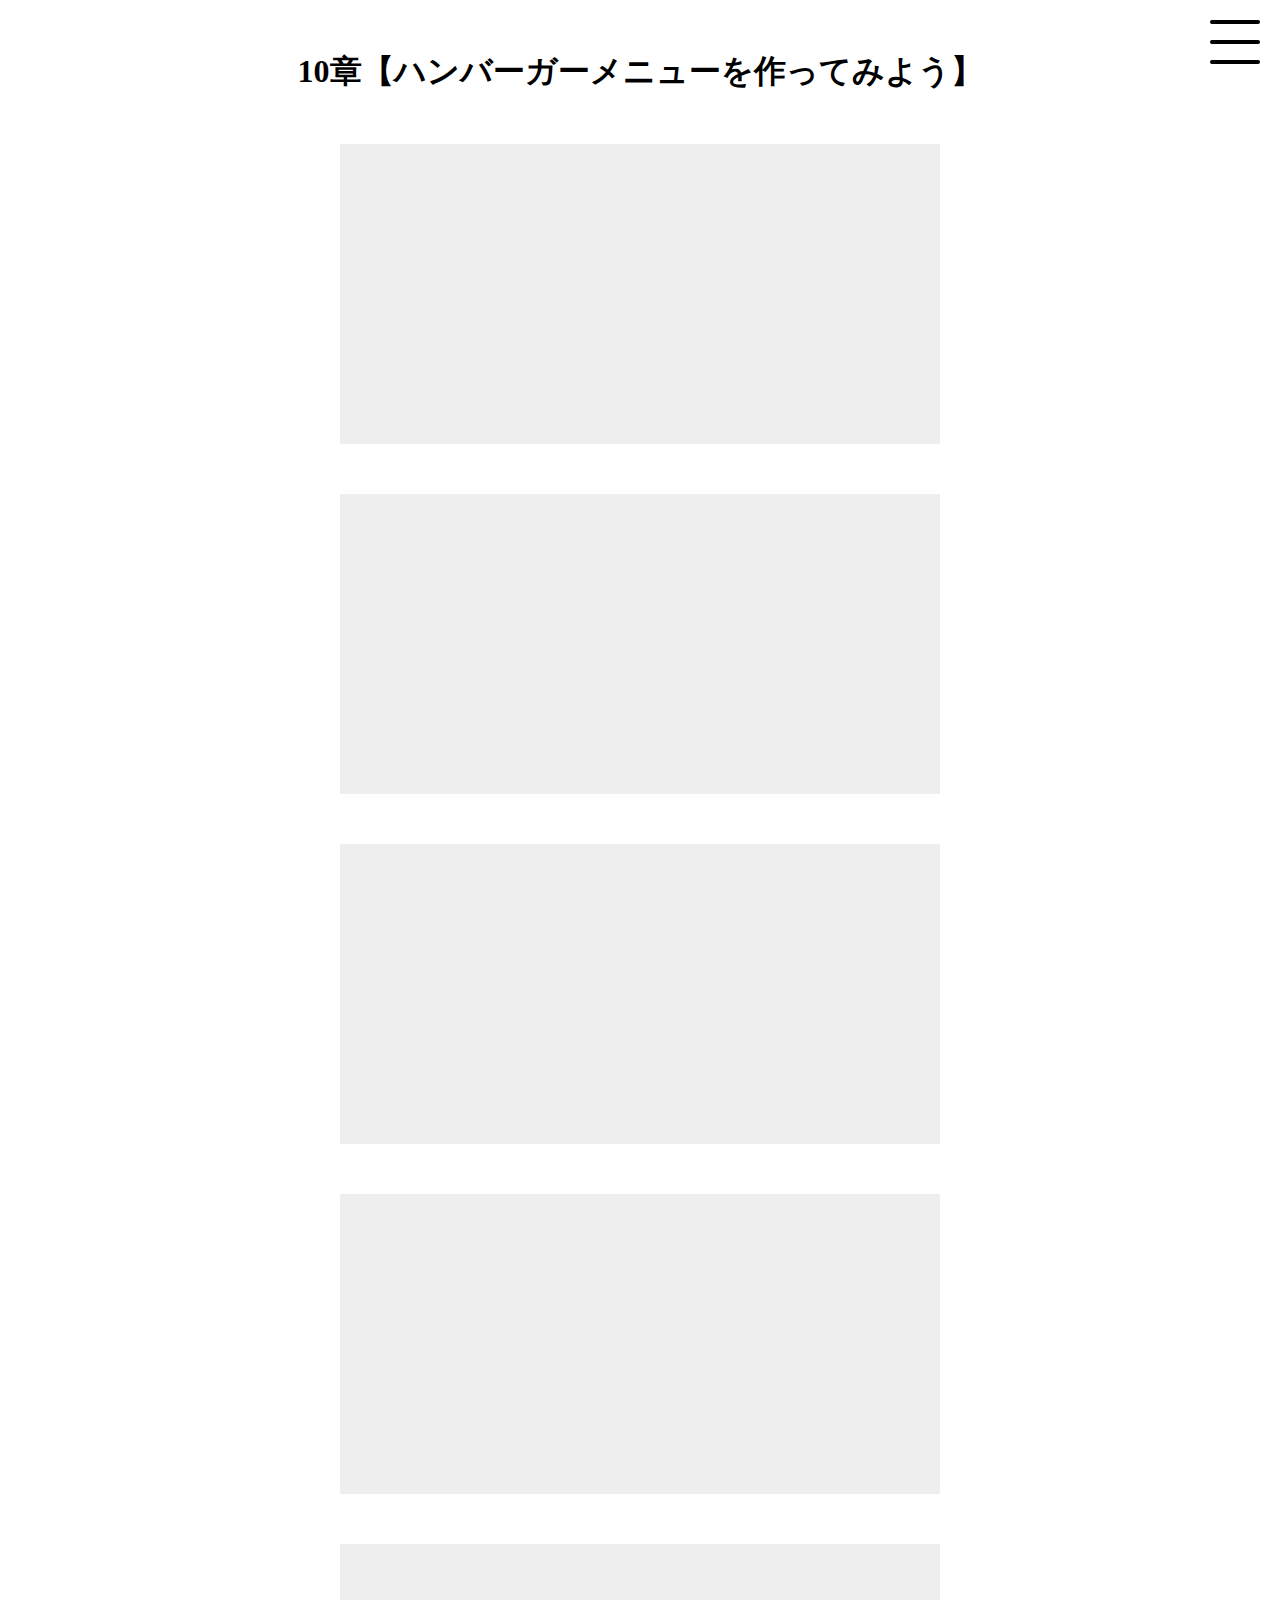
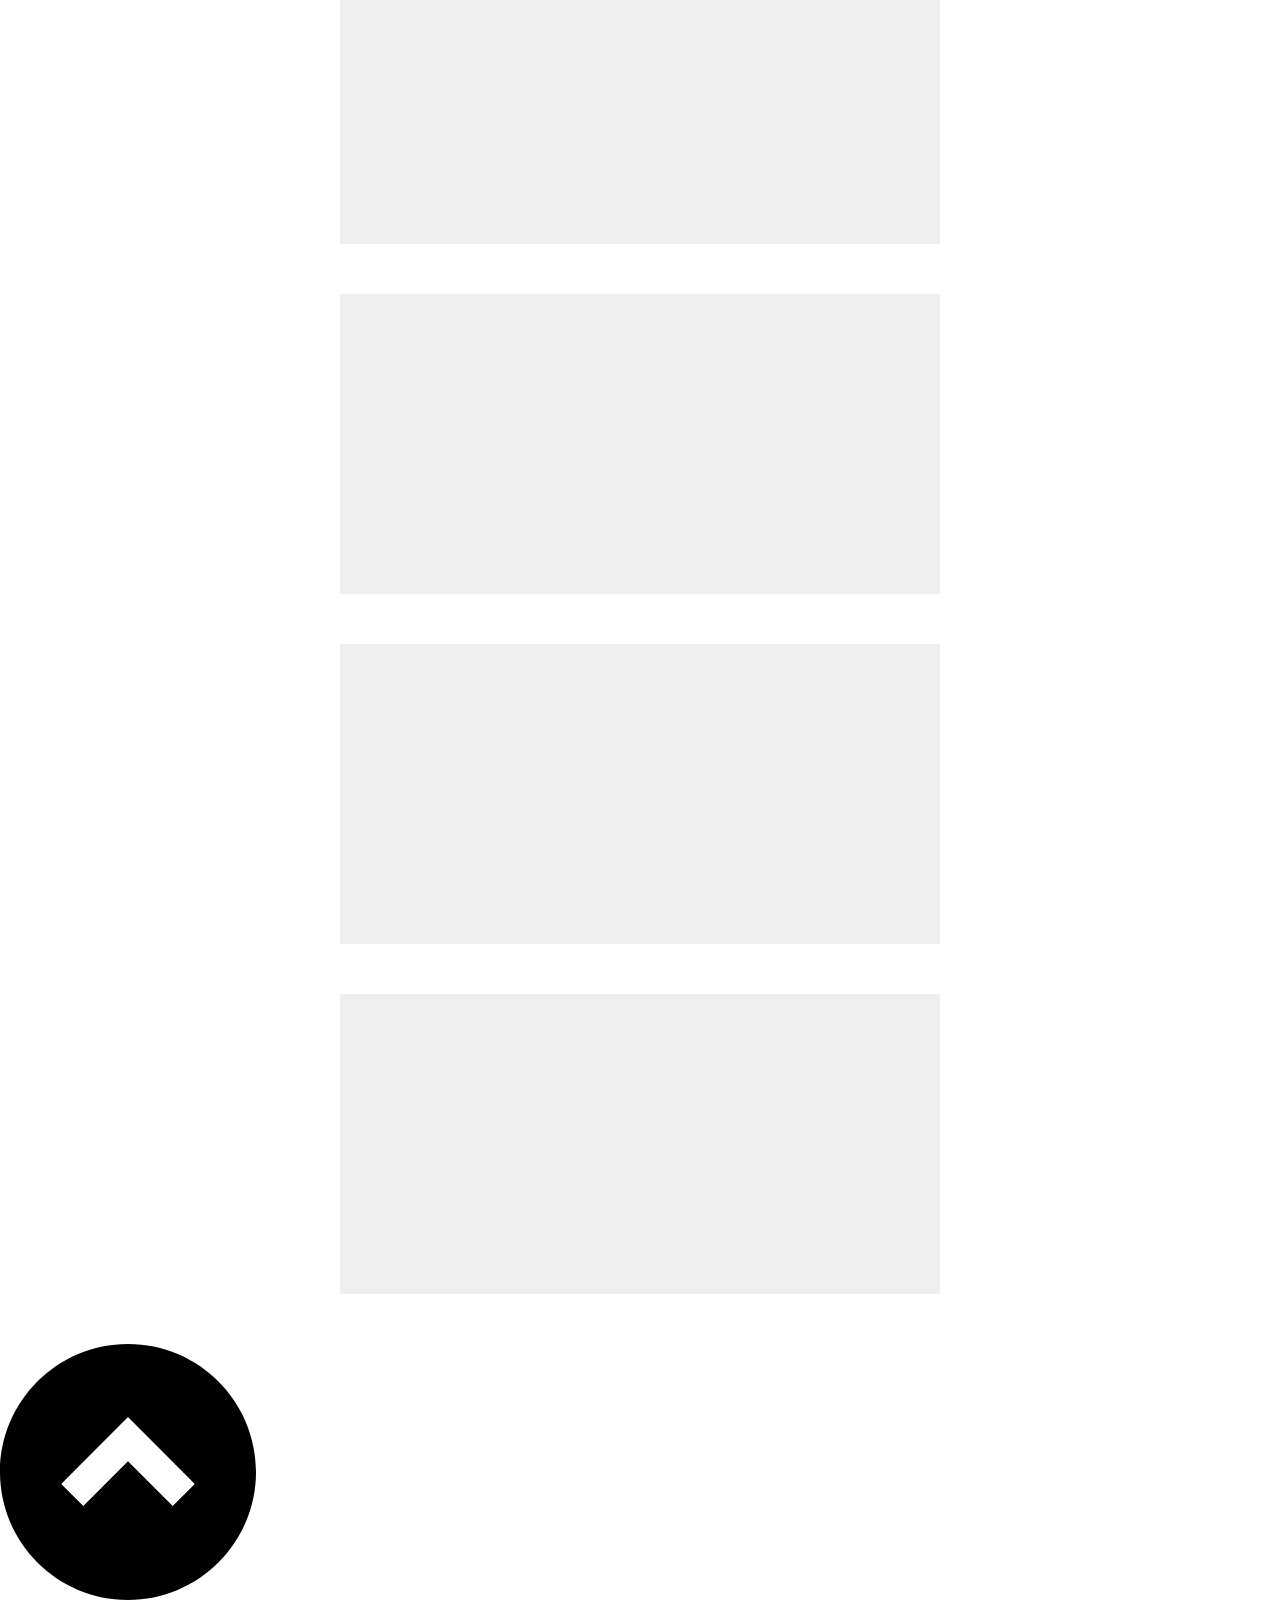
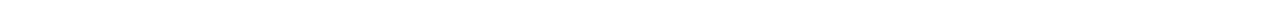
<file: 10/index.html>
<!DOCTYPE html>
<html lang="ja">

<head>
    <title>デモ</title>
    <meta charset="UTF-8">
    <meta name="viewport" content="width=device-width">
    <!-- cssへのリンク -->
    <link rel="stylesheet" href="style.css">
</head>
<body>
  <h1>10章【ハンバーガーメニューを作ってみよう】</h1>

  <div id="sp-menu">
    <h2>MENU</h2>
    <ul>
      <li><a href="#">MENU1</a></li>
      <li><a href="#">MENU2</a></li>
      <li><a href="#">MENU3</a></li>
      <li><a href="#">MENU4</a></li>
      <li><a href="#">MENU5</a></li>
    </ul>
  </div>

  <div id="hm-icon">
    <a class="menu-trigger" href="#">
      <span></span>
      <span></span>
      <span></span>
    </a>
  </div>

  <div class="box"></div>
  <div class="box"></div>
  <div class="box"></div>
  <div class="box"></div>
  <div class="box"></div>
  <div class="box"></div>
  <div class="box"></div>
  <div class="box"></div>

  <span id="back">
    <a href="#">
      <img src="img/arrow.png" alt="">
    </a>
  </span>

  <!-- jsへのリンク -->
  <script src="jquery.min.js"></script>
  <script src="script.js"></script>
</body>
</html>
</file>
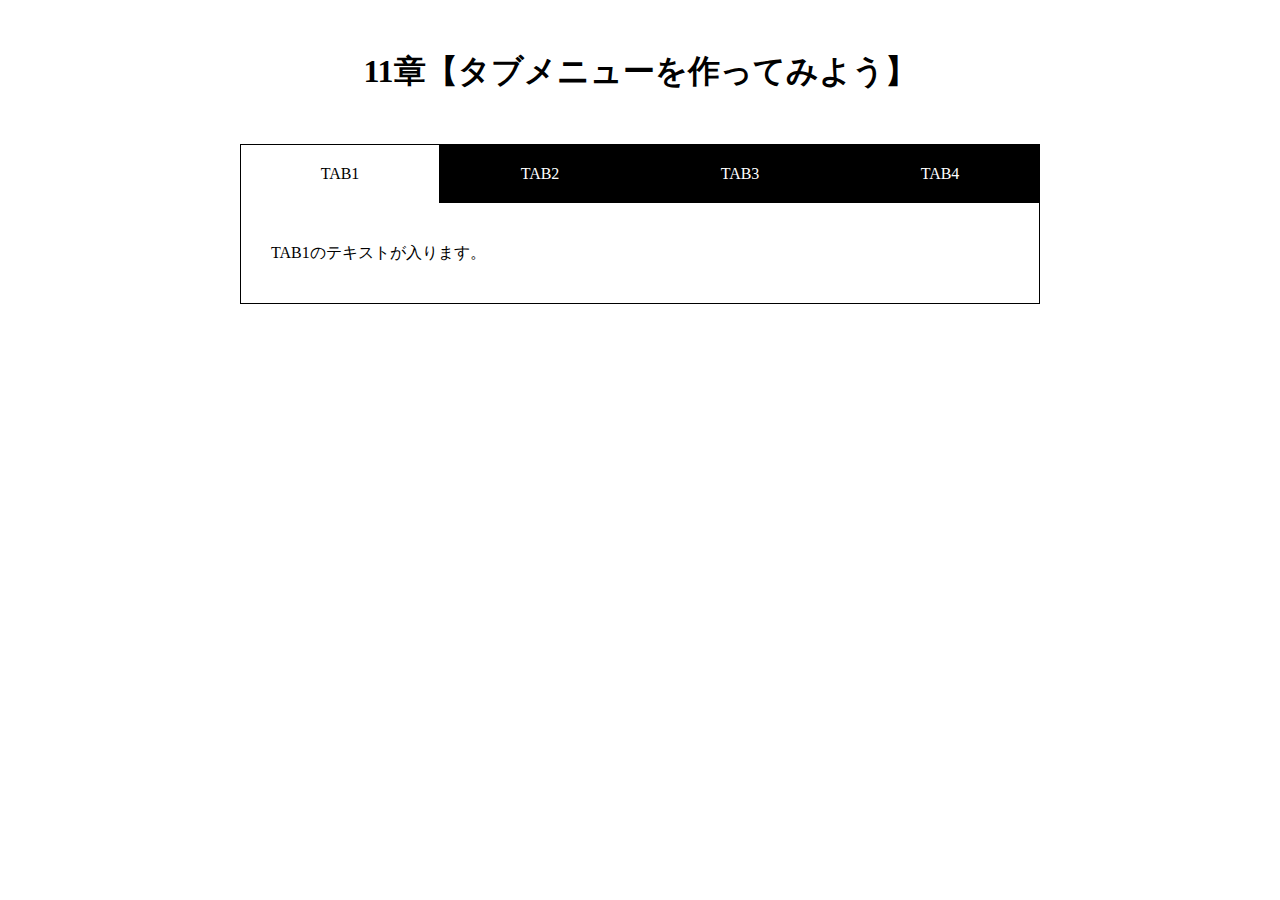
<file: 11/index.html>
<!DOCTYPE html>
<html lang="ja">

<head>
    <title>デモ</title>
    <meta charset="UTF-8">
    <meta name="viewport" content="width=device-width">
    <!-- cssへのリンク -->
    <link rel="preload" href="style.css" as="style">
    <link rel="stylesheet" href="style.css">
    <!-- jQueryへのリンク -->
    <script src="jquery.min.js" defer="defer"></script>
    <!-- javascriptへのリンク -->
    <script src="script.js" defer="defer"></script>
</head>
<body>
  <h1>11章【タブメニューを作ってみよう】</h1>

  <div class="wrap">
    <ul id="tab-menu" class="clearfix">
      <li><a href="#tab1" class="active">TAB1</a></li>
      <li><a href="#tab2" class="">TAB2</a></li>
      <li><a href="#tab3" class="">TAB3</a></li>
      <li><a href="#tab4" class="">TAB4</a></li>
    </ul>

    <div id="tab-contents" class="clearfix">
      <div id="tab1" class="tab">
        <p>TAB1のテキストが入ります。</p>
      </div>

      <div id="tab2" class="tab">
        <p>TAB2のテキストが入ります。TAB２のテキストが入ります。</p>
      </div>

      <div id="tab3" class="tab">
        <p>TAB3のテキストが入ります。TAB３のテキストが入ります。TAB3のテキストが入ります。</p>
      </div>

      <div id="tab4" class="tab">
        <p>TAB4のテキストが入ります。TAB4のテキストが入ります。TAB4のテキストが入ります。TAB4のテキストが入ります。</p>
      </div>
    </div>
  </div>
</body>
</html>
</file>
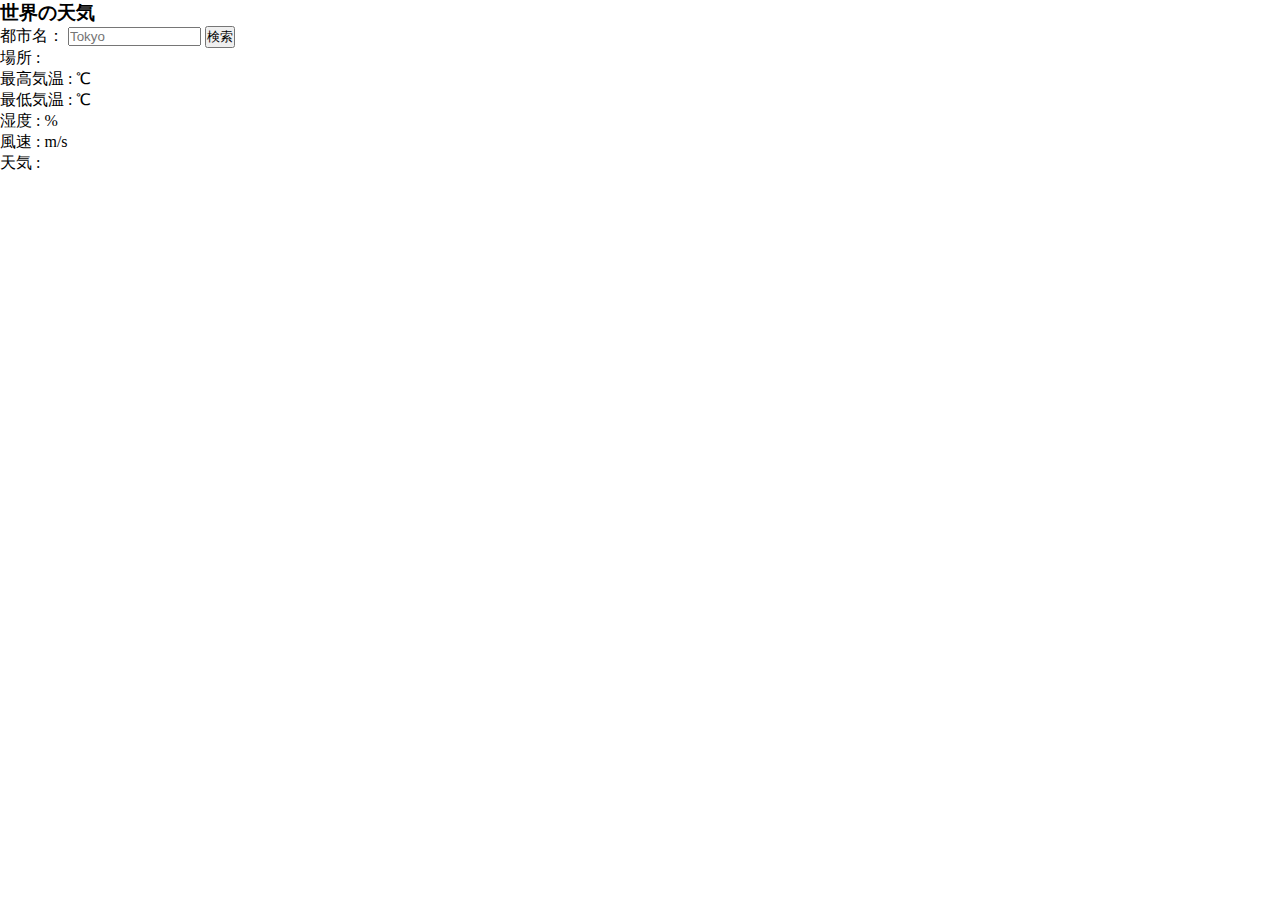
<file: 12/index.html>
<!DOCTYPE html>
<html lang="ja">

<head>
    <title>デモ</title>
    <meta charset="UTF-8">
    <meta name="viewport" content="width=device-width">
    <!-- cssへのリンク -->
    <link rel="preload" href="style.css" as="style">
    <link rel="stylesheet" href="style.css">
    <!-- jQueryへのリンク -->
    <script src="jquery.min.js" defer="defer"></script>
    <!-- javascriptへのリンク -->
    <script src="script.js" defer="defer"></script>
</head>
<body>
  <h3>世界の天気</h3>
  <label>都市名：</label>
  <input id="cityname" type="text" size="14" maxlength="14" placeholder="Tokyo">
  <button id="btn">検索</button><br>
  <span>場所 :</span>
  <span id="place"></span><br>
  <span>最高気温 :</span>
  <span id="temp_max"></span>
  <span> ℃</span><br>
  <span>最低気温 :</span>
  <span id="temp_min"></span>
  <span> ℃</span><br>
  <span>湿度 :</span>
  <span id="humidity"></span>
  <span> %</span><br>
  <span>風速 :</span>
  <span id="speed"></span>
  <span> m/s</span><br>
  <span>天気 :</span>
  <span id="weather"></span>
  <div id="icon"><img id="img"></div>
</body>
</html>
</file>
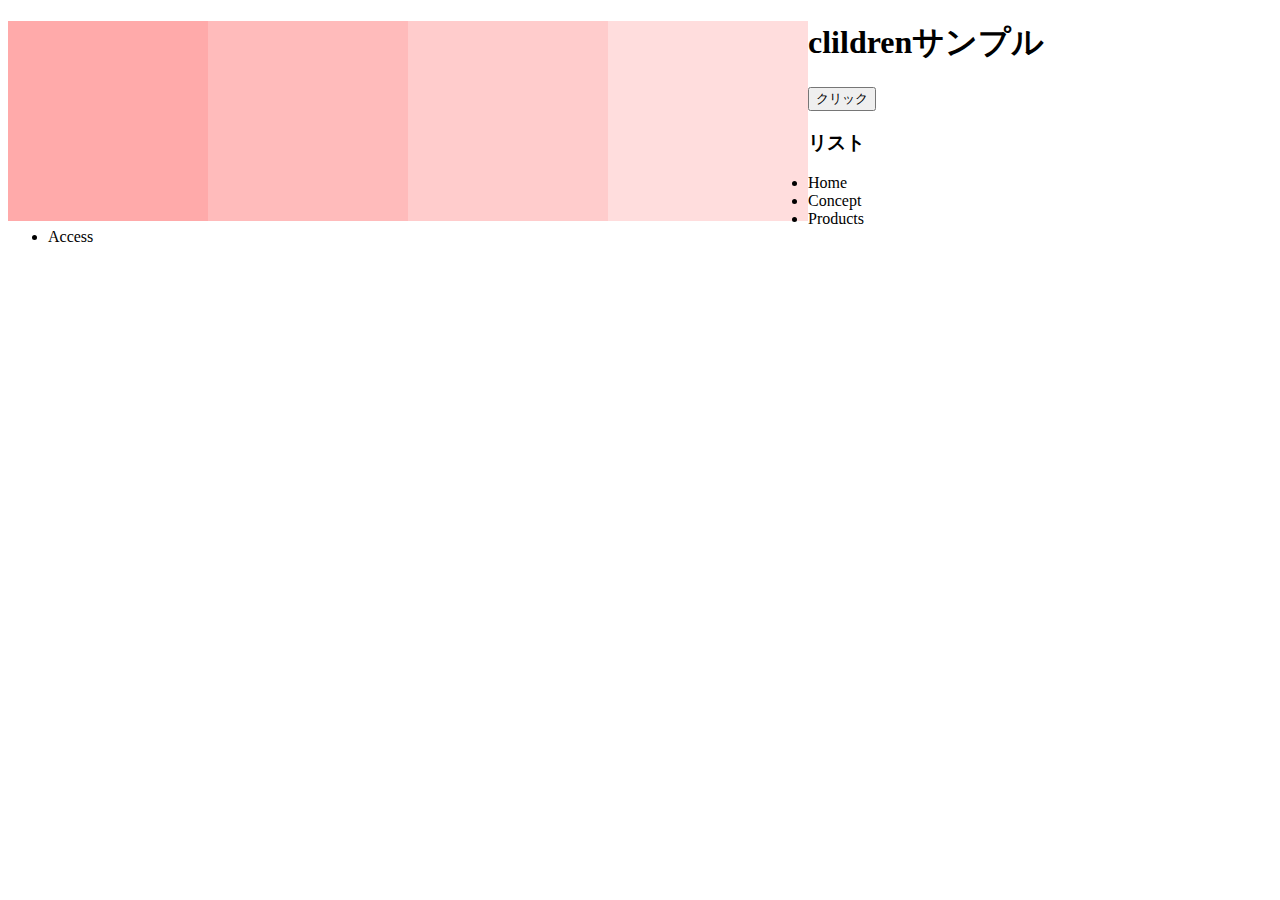
<file: 7/index.html>
<!DOCTYPE html>
<html lang="ja">

<head>
    <title>デモ</title>
    <meta charset="UTF-8">
    <meta name="viewport" content="width=device-width">
    <!-- cssへのリンク -->
    <link rel="stylesheet" href="app.css">
    <!-- jsへのリンク -->
    <script src="jquery.min.js"></script>
    <script src="app.js"></script>
</head>
<body>
    <div class="box">
        <div class="box1 bg1"></div>
        <div class="box1 bg2"></div>
        <div class="box1 bg3"></div>
        <div class="box1 bg4"></div>
    </div>
    <h1>clildrenサンプル</h1>
    <button>クリック</button>
    <h3>リスト</h3>
    <ul>
        <li>Home</li>
        <li>Concept</li>
        <li>Products</li>
        <li>Access</li>
    </ul>
</body>
</html>
</file>
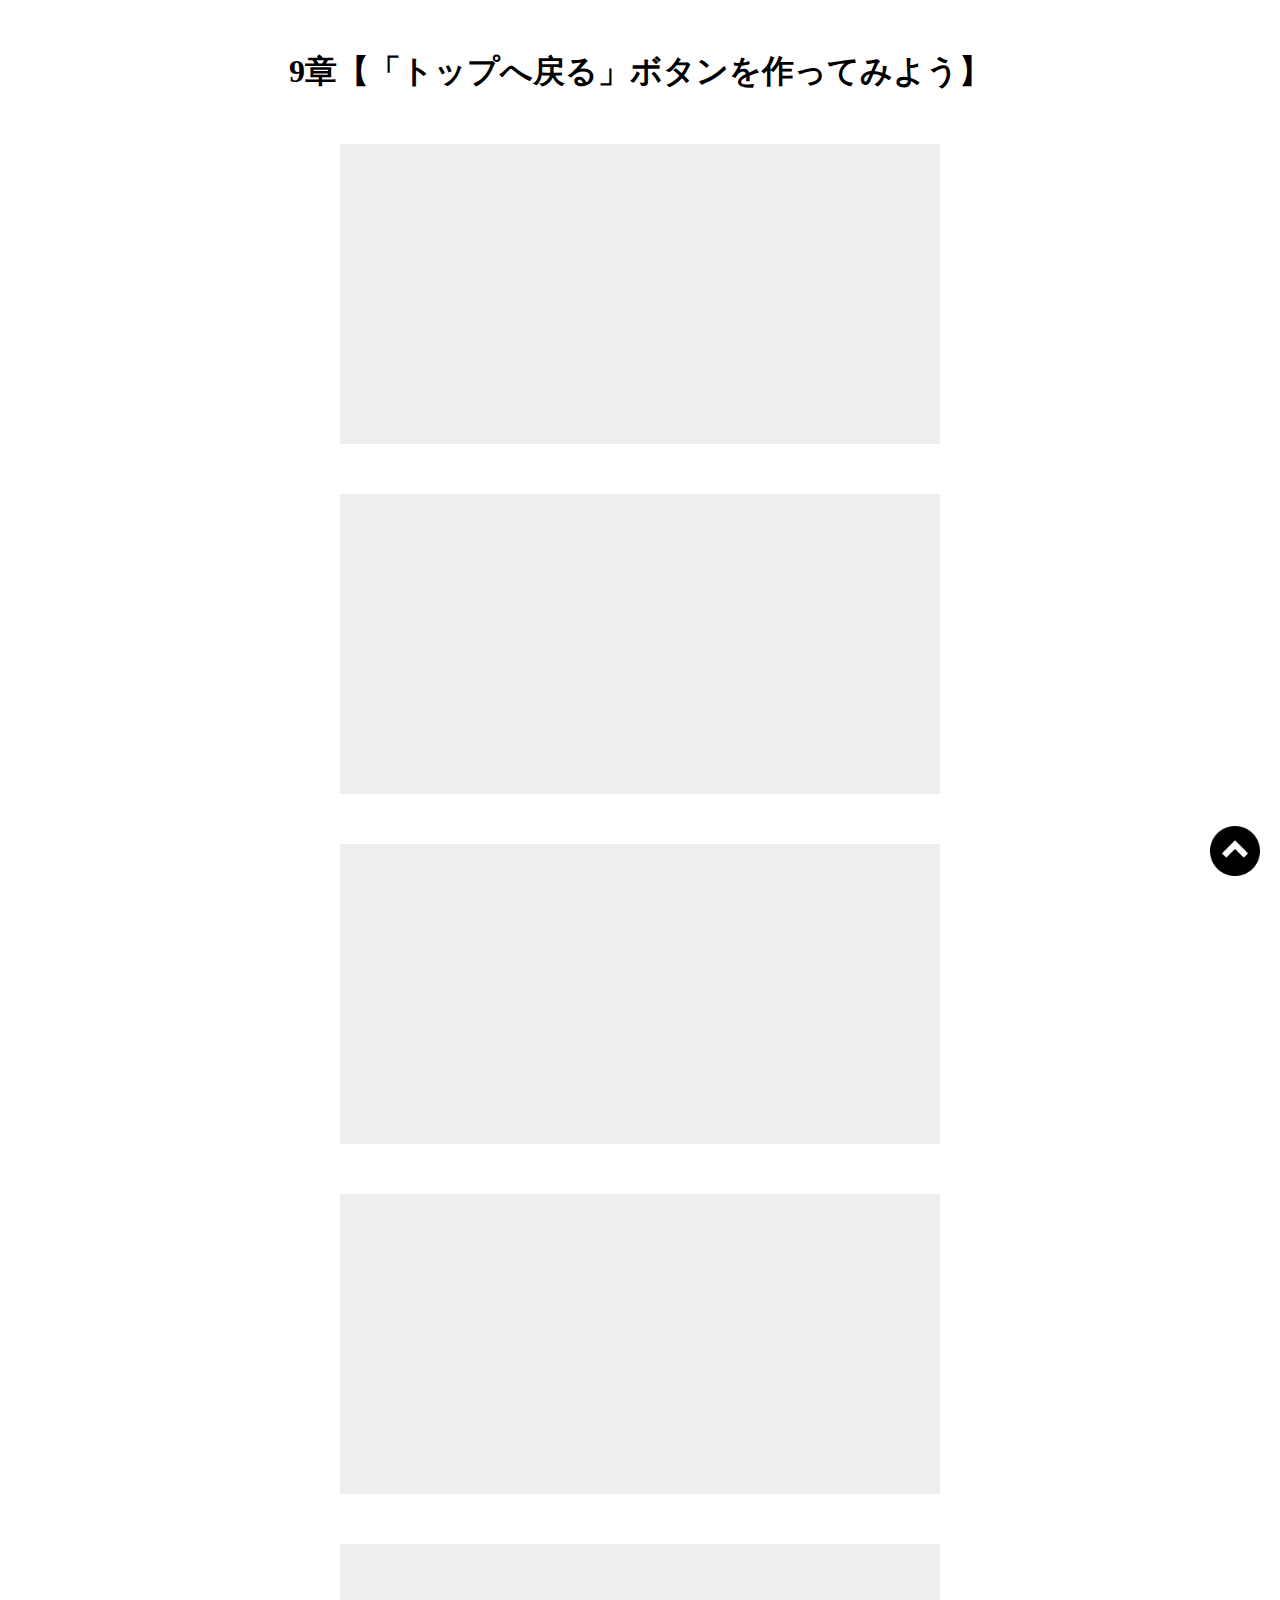
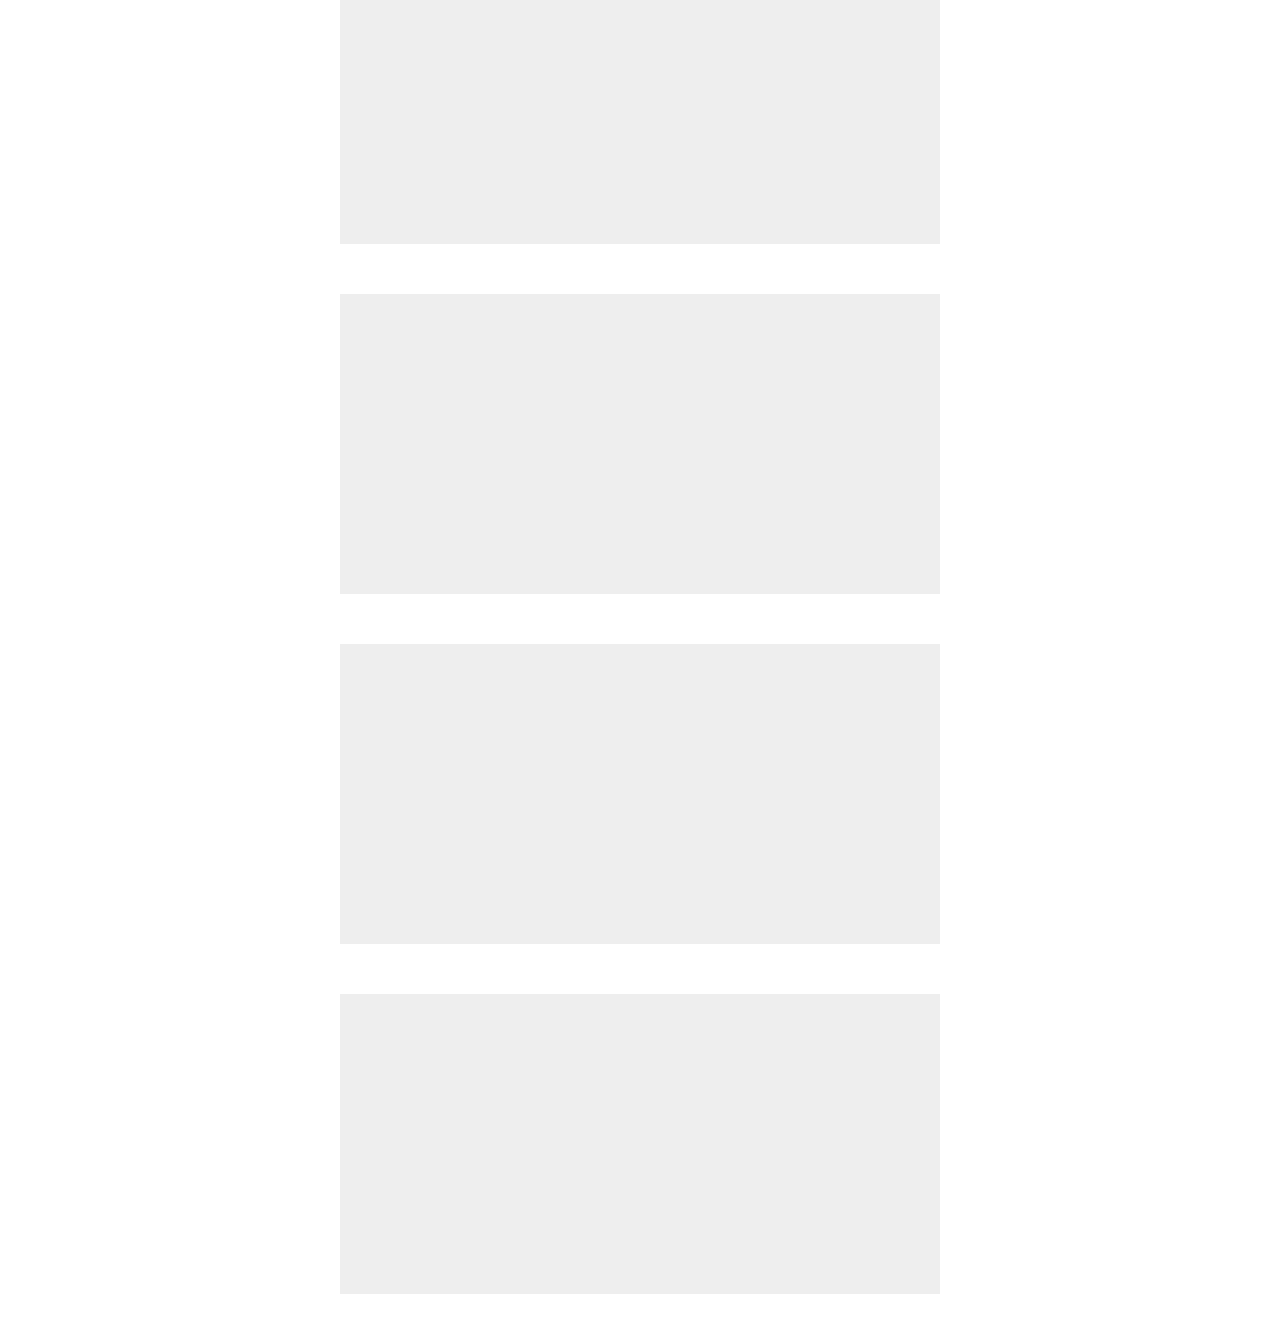
<file: 9/index.html>
<!DOCTYPE html>
<html lang="ja">

<head>
    <title>デモ</title>
    <meta charset="UTF-8">
    <meta name="viewport" content="width=device-width">
    <!-- cssへのリンク -->
    <link rel="stylesheet" href="style.css">
</head>
<body>
    <h1>9章【「トップへ戻る」ボタンを作ってみよう】</h1>

    <div class="box"></div>
    <div class="box"></div>
    <div class="box"></div>
    <div class="box"></div>
    <div class="box"></div>
    <div class="box"></div>
    <div class="box"></div>
    <div class="box"></div>

    <span id="back">
      <a href="#">
        <img src="img/arrow.png" alt="">
      </a>
    </span>

    <!-- jsへのリンク -->
    <script src="jquery.min.js"></script>
    <script src="script.js"></script>
</body>
</html>
</file>
<file: 10/style.css>
@charset "UTF-8";

* {
  margin: 0;
  padding: 0;
  box-sizing: border-box;
}
h1{
  text-align: center;
  margin: 50px 0;
}
.box{
  height: 300px;
  width: 90%;
  max-width: 600px;
  margin: 0 auto 50px;
  background-color: #eee;
}
/* ---------------------------- */
/* --- ハンバーガーアイコン --- */
/* ---------------------------- */
#hm-icon{
  position: fixed;
  right: 20px;
  top: 20px;
  z-index: 10;
}
.menu-trigger,
.menu-trigger span {
  display: inline-block;
  transition: all .4s;
  box-sizing: border-box;
}
.menu-trigger {
  position: relative;
  width: 50px;
  height: 44px;
}
.menu-trigger span {
  position: absolute;
  left: 0;
  width: 100%;
  height: 4px;
  background-color: #000;
  border-radius: 4px;
}
.menu-trigger span:nth-of-type(1) {
  top: 0;
}
.menu-trigger span:nth-of-type(2) {
  top: 20px;
}
.menu-trigger span:nth-of-type(3) {
  bottom: 0;
}
.menu-trigger.active span:nth-of-type(1) {
  -webkit-transform: translateY(20px) rotate(-45deg);
  transform: translateY(20px) rotate(-45deg);
  background-color: #fff;
}
.menu-trigger.active span:nth-of-type(2) {
  opacity: 0;
}
.menu-trigger.active span:nth-of-type(3) {
  -webkit-transform: translateY(-20px) rotate(45deg);
  transform: translateY(-20px) rotate(45deg);
  background-color: #fff;
}
/* ------------------------ */
/* ------ spメニュー ------ */
/* ------------------------ */
#sp-menu {
  position: fixed;
  top: 0;
  left: 0;
  background: #000;
  color: #fff;
  width: 100%;
  min-height: 100%;
  display: none;
  z-index: 9;
}
#sp-menu li{
  text-align: center;
  margin-bottom: 30px;
}
#sp-menu a{
  color: #fff;
  text-decoration: none;
  font-weight: bold;
}
</file>
<file: 11/style.css>
@charset "UTF-8";

* {
  margin: 0;
  padding: 0;
  box-sizing: border-box;
}

h1{
  text-align: center;
  margin: 50px 0;
}

.wrap{
  width: 90%;
  max-width: 800px;
  margin: 0 auto;
}

.clearfix:after{
  content:"";
  clear: both;
  display: block;
}

#tab-menu li {
  float: left;
  list-style-type: none;
  width: 25%;
}

#tab-menu a {
  color: #fff;
  text-decoration: none;
  display: block;
  padding: 20px;
  text-align: center;
  background: #000;
  border: 1px solid #000;
  border-bottom: none;
}

#tab-menu .active {
  background: #fff;
  color: #000;
}

#tab-contents .tab {
  padding: 30px;
  background: #fff;
  border: 1px solid #000;
  border-top: none;
}

#tab-contents p{
  color:#000;
  line-height: 2.5;
}
</file>
<file: 12/style.css>
@charset "UTF-8";

* {
  margin: 0;
  padding: 0;
  box-sizing: border-box;
}

h1{
  text-align: center;
  margin: 50px 0;
}

.wrap{
  width: 90%;
  max-width: 800px;
  margin: 0 auto;
}

.clearfix:after{
  content:"";
  clear: both;
  display: block;
}

#tab-menu li {
  float: left;
  list-style-type: none;
  width: 25%;
}

#tab-menu a {
  color: #fff;
  text-decoration: none;
  display: block;
  padding: 20px;
  text-align: center;
  background: #000;
  border: 1px solid #000;
  border-bottom: none;
}

#tab-menu .active {
  background: #fff;
  color: #000;
}

#tab-contents .tab {
  padding: 30px;
  background: #fff;
  border: 1px solid #000;
  border-top: none;
}

#tab-contents p{
  color:#000;
  line-height: 2.5;
}
</file>
<file: 7/app.css>
.box1 {
  background-color: #ffffff;
  height: 200px;
  width: 200px;
  float: left;
}
.bg1 {
  background-color: #ffaaaa;
}
.bg2 {
  background-color: #ffbbbb;
}
.bg3 {
  background-color: #ffcccc;
}
.bg4 {
  background-color: #ffdddd;
}
</file>
<file: 9/style.css>
@charset "UTF-8";

* {
  margin: 0;
  padding: 0;
  box-sizing: border-box;
}
h1 {
  text-align: center;
  margin: 50px 0;
}
.box {
  height: 300px;
  width: 600px;
  margin: 0 auto 50px;
  background-color: #eee;
}
#back {
  position: fixed;
  right: 20px;
  bottom: 20px;
}
#back img {
  width: 50px;
}
</file>
